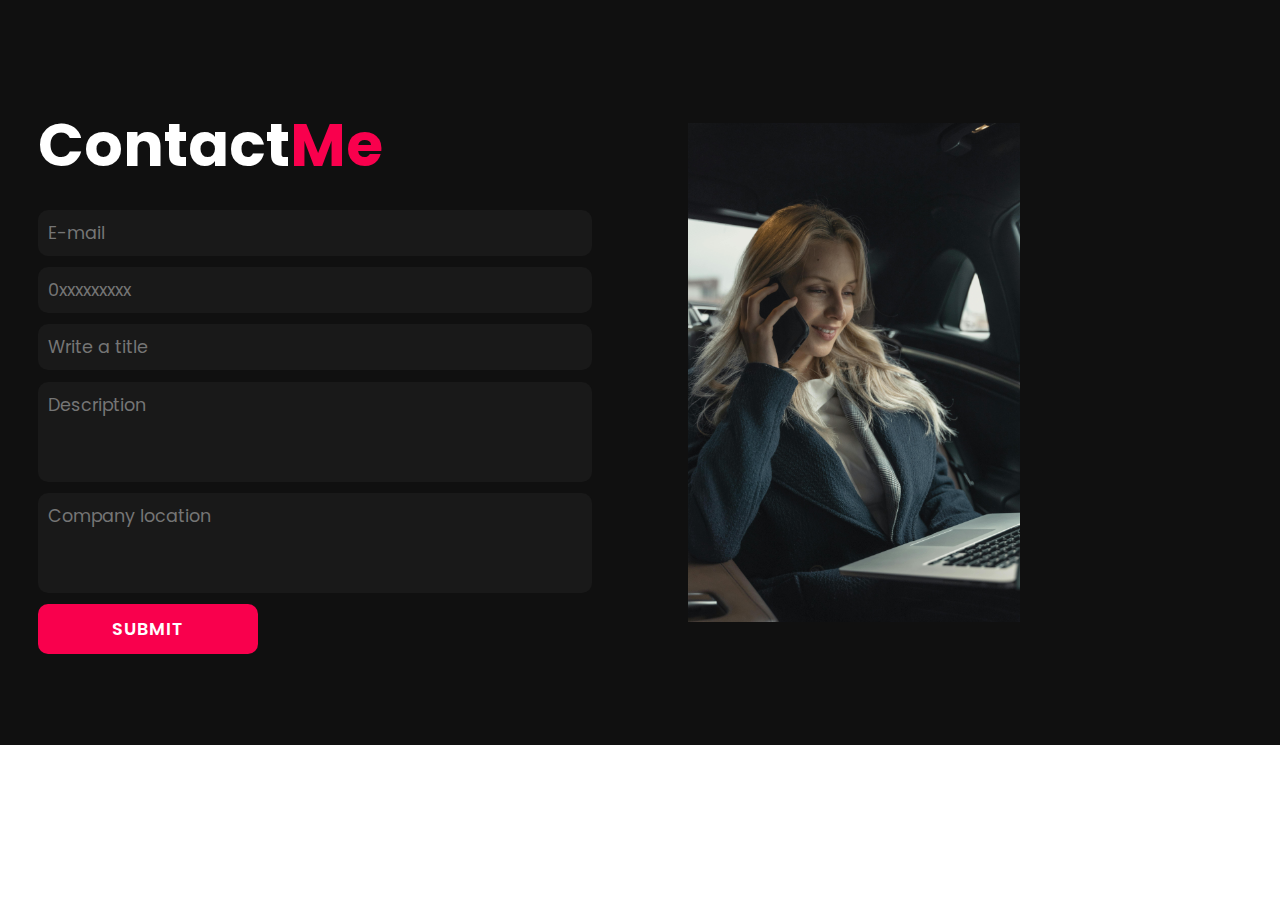
<file: hiremeform.html>
<html>
    <head>
        <meta charset="UTF-8">
	    <meta name="viewport" content="width=device-width, initial-scale=1.0">
	    <title>Hire Me Webpage</title>
	    <link rel="stylesheet" type="text/css" href="css/portfoliostyle.css">

        <link rel="preconnect" href="https://fonts.googleapis.com">
        <link rel="preconnect" href="https://fonts.gstatic.com" crossorigin>
        <link href="https://fonts.googleapis.com/css2?family=Josefin+Sans:ital,wght@0,100;0,700;1,200;1,300;1,400;1,500;1,600&family=Poppins:wght@300;400;500;600;700;800;900&display=swap" rel="stylesheet">
    </head>
    <body>
        <section class="contact">
            <div class="contact-form">
                <h1>Contact<span>Me</span></h1>
                <form name="myfrm" action="php\dbhinc.php" method="post" target="_blank">
                    <input type="email" name="email" id="" placeholder="E-mail"required>
                    <input type="text" name="p_number" id="" placeholder="0xxxxxxxxx"required pattern="\d{10}">
                    <input type="text" name="title" placeholder="Write a title" required>
                    <textarea name="description" id="" cols="30" rows="10" placeholder="Description" required></textarea>
                    <textarea name="image" id="" cols="30" rows="10" placeholder="Company location" required></textarea>
                    <input type="submit" name="" value="Submit" class="btn">
                </form>
            </div>

            <div class="contact-img">
                <img src="img/contact-img.jpg">
            </div>

        </section>
    </body>
</html>
</file>
<file: css/portfoliostyle.css>
*{
	padding:0;
	margin:0;
	font-family:'sans-serif' , 'poppins';
	box-sizing:border-box;
}
html{
	scroll-behavior: smooth;
}
.hero{
	height: 100vh;
	width: 100%;
	background-color: #101010;
	background-size: cover;
	background-position: center;
}
header{
	position: fixed;
	padding-top: 15px;
	padding-left: 8%;
	padding-right: 8%;
	padding-bottom: 1%;
	display: flex;
	justify-content: space-between;
	align-items: center;
	transition: 0.6s 100px;
	z-index: 100000;
	width: 100%;
	background-color: #000;
}
header .logo{
	position: relative;
	padding: 0px 0px;
	cursor: pointer;
	transition: 0.6s;
	width:100px;
}
header ul{
	position: relative;
	display: flex;
	justify-content: center;
	align-items: center;
}
header ul li{
	position: relative;
	list-style: none;
	display: inline-block;
	padding: 10px 25px;
}
header ul li a{
	position: relative;
	display: flex;
	margin: 0 10px;
	text-decoration: none;
	color: #fff;
	letter-spacing: 2px;
	font-weight: bold;
	transition: 0.6s;
}
header ul li a:hover{
	color: #f9004d;
	transition: .4s;
}
span{
	color: #f9004d;
}
.btn{
	background-color: #f9004d;
	color: white;
	text-decoration: none;
	border: 2px solid transparent;
	font-weight: bold;
	padding: 10px 25px;
	border-radius: 30px;
	transition: transform .4s;
}
.btn:hover{
	transform: scale(1.2);
}
.content{
	position: absolute;
	top: 60%;
	left: 8%;
	transform: translateY(-50%);
}

h1{
	color: white;
	margin: 20px 0px 20px;
	font-size: 75px;
}
h3{
	color: white;
	font-size: 25px;
	margin-bottom: 50px;	
}
h4{
	color: #fcfc;
	letter-spacing: 2px;
	font-size: 20px;
}
.newslatter form{
	width: 380px;
	max-width: 100%;
	position: relative;
}
.newslatter img{
	margin: -270px;
	height: auto;
	width: 400px;
	margin-left: 550px;
	position: absolute;
	top: 80%;
}
.newslatter form input:first-child{
	display: inline-block;
	width: 100%;
	padding: 14px 130px 14px 15px;
	border: 2px solid #f9004d;
	outline: none;
	border-radius: 30px;
}
.newslatter form input:first-child:focus{
	border: none;
	outline: none;
}
.newslatter form input:first-child:invalid{
	border: 3px solid red;
}
.newslatter form input:first-child:invalid + span::before{
	content: '\274c';
	position: absolute;
	top: 5px;
	right: 10px;
	display: inline-block;
	font-size: 1.2rem;
}
.newslatter form input:first-child:invalid{
	border: 3px solid green;
}
.newslatter form input:first-child:valid + span::before{
	content: '\2705';
	position: absolute;
	top: 5px;
	right: 10px;
	display: inline-block;
	font-size: 1.2rem;
}

.newslatter form input:last-child{
	position: absolute;
	display: inline-block;
	outline: none;
	border: none;
	padding: 10px 30px;
	border-radius: 30px;
	background-color: #f9004d;
	color: white;
	box-shadow: 0px 0px 5px #000,0px 0px 15px #858585;
	top: 6px;
	right: 6px;
}
.newslatter form input:last-child:hover{
	background-color: #101010;
	border: 2px solid #f9004d;
	cursor: pointer;
}
.about{
	width: 100%;
	padding: 100px 0px;
	background-color: #191919;
}
.about img{
	margin: -10px;
	height: auto;
	width: 450px;
}
.about-text{
	width: 450px;
}
.main{
	width: 1130px;
	max-width: 95%;
	margin: 0 auto;
	display: flex;
	align-items: center;
	justify-content: space-around;
}
.about-text h2{
	color: white;
	font-size: 75px;
	text-transform: capitalize;
	margin-bottom: 40px;
}
.about-text h5{
	color: white;
	letter-spacing: 2px;
	font-size: 22px;
	margin-bottom: 20px;
	text-transform: capitalize;
}
.about-text p{
	color: #fcfc;
	letter-spacing: 1px;
	line-height: 28px;
	font-size: 18px;
	margin-bottom: 40px;
	text-align: justify;
}
.fields{
	background: #191919;
	width: 100%;
	padding: 50px 0px;
}
.title h2{
	color: white;
	font-size: 75px;
	width: 1130px;
	margin: 50px auto;
	text-align: center;
}
.box{
	display: flex;
	justify-content: center;
	align-items: center;
	min-height: 400px;
}
.card{
	height: 530px;
	width: 335px;
	padding: 10px 35px;
	background: #101010;
	border-radius: 30px;
	margin: 30px;
	position: relative;
	overflow: hidden;
	text-align: center;
}
.card i{
	font-size: 50px;
	display: block;
	text-align: center;
	margin: 25px 0px;
	color: #f9004d;
}
h5{
	color: white;
	font-size: 23px;
	margin-bottom: 25px;
}
.pra p{
	color: #fcfc;
	font-size: 16px;
	line-height: 27px;
	margin-bottom: 25px;
}
.card .button{
	background-color: #f9004d;
	color: white;
	text-decoration: none;
	border: 2px solid transparent;
	font-weight: bold;
	padding: 13px 22px;
	border-radius: 30px;
	transition: .4s;
}
.card .button:hover{
	background-color: transparent;
	border: 2px solid #f9004d;
	cursor: pointer;
}
.projects{
	width: 100%;
	padding: 50px 0px;
	background-color: #101010;
}
.cart{
	height: 400px;
	width: 335px;
	padding: 50px 35px;
	background: #191919;
	border-radius: 30px;
	margin: 30px;
	position: relative;
	overflow: hidden;
	text-align: center;
}

.cart .button{
	background-color: #f9004d;
	color: white;
	text-decoration: none;
	border: 2px solid transparent;
	font-weight: bold;
	padding: 13px 22px;
	border-radius: 30px;
	transition: .4s;
}
.cart .button:hover{
	background-color: transparent;
	border: 2px solid #f9004d;
	cursor: pointer;
}
.experiences h5{
	color: white;
	font-size: 23px;
	margin-bottom: 35px;
}
.contact-me{
	width: 100%;
	height: 500px;
	background: #191919;
	display: flex;
	align-items: center;
	flex-direction: column;
	justify-content: center;
}
.contact-me p{
	color: white;
	font-size: 25px;
	text-align: center;
	font-weight: bold;
	margin-bottom: 50px;
}

.contact-me .button-two{
	background-color: #f9004d;
	color: white;
	text-decoration: none;
	border: 2px solid transparent;
	font-weight: bold;
	padding: 13px 22px;
	border-radius: 30px;
	transition: .4s;
}
.contact-me .button-two:hover{
	background-color: transparent;
	border: 2px solid #f9004d;
	cursor: pointer;
}
.contact-me form{
	position: relative;
}
.contact-me form input,form textarea{
	width: 100%;
	padding: 17px;
	border: none;
	outline: none;
	background: #191919;
	color: #fff;
	font-size: 1.1rem;
	margin-bottom: 0.7rem;
	border-radius: 10px;
}
footer{
	position: relative;
	width: 100%;
	height: 400px;
	background: #101010;
	display: flex;
	flex-direction: column;
	align-items: center;
	justify-content: center;
}
footer p:nth-child(1){
	font-size: 30px;
	color: white;
	margin-bottom: 20px;
	font-weight: bold;
}
footer p:nth-child(2){
	font-size: 17px;
	color: white;
	width: 500px;
	text-align: center;
	line-height: 26px;
}
.social{
	display: flex;
}
.social a{
	width: 45px;
	height: 45px;
	display: flex;
	align-items: center;
	justify-content: center;
	background: #f9004d;
	border-radius: 50%;
	margin: 22px 10px;
	color: white;
	text-decoration: none;
	font-size: 20px;
}
.social a:hover{
	transform:scale(1.3);
	transition: .2s;
}


section{
	padding: 40px 15%;
}
.contact{
	background: #101010;
	display: grid;
	grid-template-columns: repeat(2,2fr);
	align-items: center;
	grid-gap: 6rem;
}
.contact-img img{
	max-width: 60%;
	width: 720px;
	height: auto;
	border-radius: 10 px;
}
.contact-form h1{
	font-size: 80px;
	color: #fff;
	margin-bottom: 20px;
}
.contact-form form{
	position: relative;
}
.contact-form form input,form textarea{
	width: 100%;
	padding: 10px;
	border: none;
	outline: none;
	background: #191919;
	color: #fff;
	font-size: 1.1rem;
	margin-bottom: 0.7rem;
	border-radius: 10px;
}
.contact-form textarea{
	resize: none;
	height: 100px;
}
.contact-form form .btn{
	display: inline-block;
	background: #f9004d;
	font-size: 1.1rem;
	letter-spacing: 1px;
	text-transform: uppercase;
	font-weight: 600;
	border: 2px solid transparent;
	width: 220px;
	transition: ease .20;
	cursor: pointer;
}
.contact-form form .btn:hover{
	border: 2px solid #f9004d;
	background: transparent;
	transform: scale(1.1);
}

@media (max-width:1570px){
	section{
		padding: 80px 3%;
		transition: .2s;
	}
	.contact-form h1{
		font-size: 60px;
	}
}
@media (max-width:1090px){
	.contact{
		grid-gap: 2rem;
		transition: .3s;
	}
}
@media (max-width:1000px){
	.contact{
		grid-template-columns: 1fr;
	}
	.contact-form{
		order: 2;
	}
	.contact-img img{
		max-width: 100%;
		width: 100%;
		height: auto;
		text-align: center;
		margin-bottom: 30px;
	}
}
</file>
